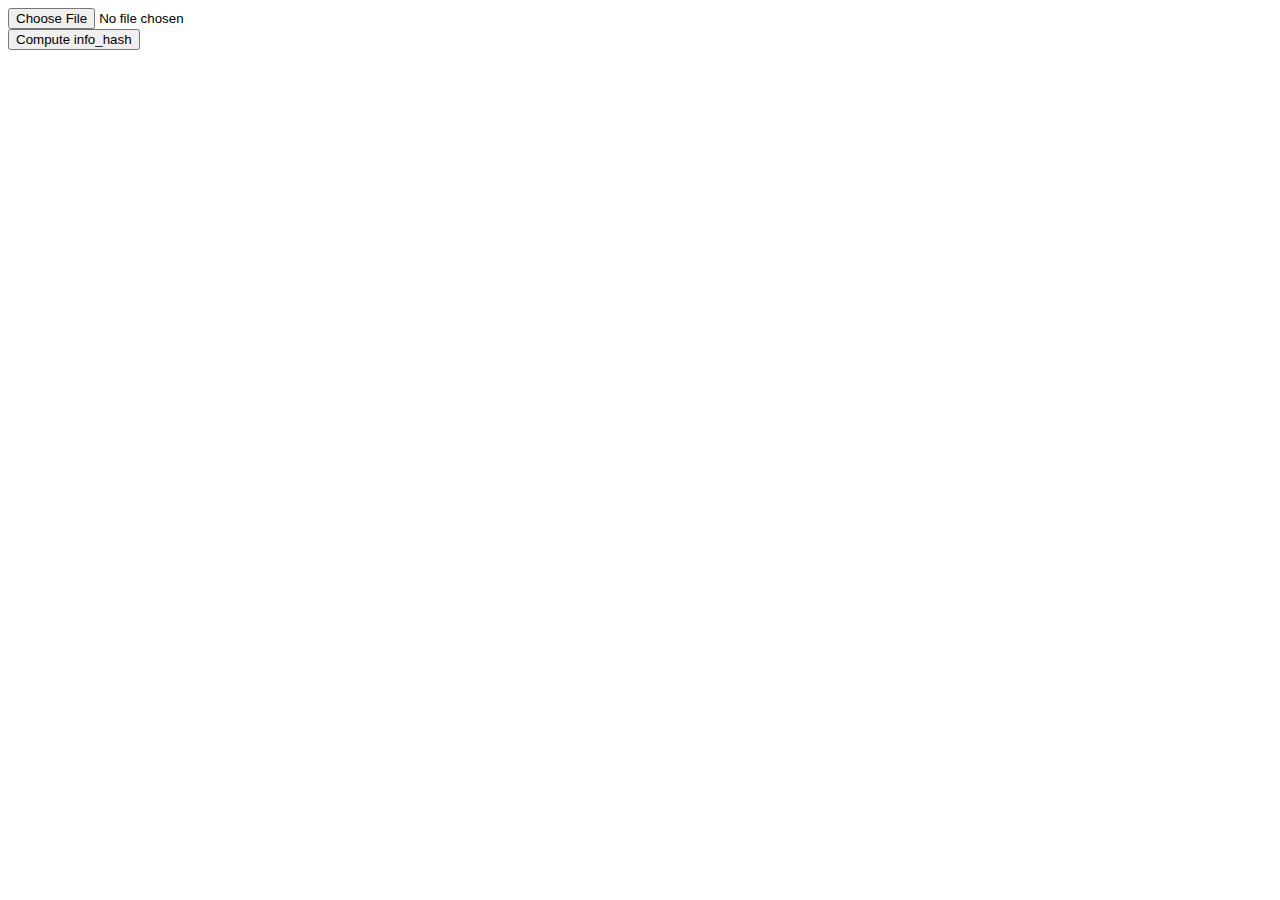
<file: other/torrentdecode.html>
<!DOCTYPE html>
<html>
<head>
	<title>TEST</title>
	<meta charset="utf-8" />
</head>
<body>
	<form action="index.html" method="post">
		<input type="file" name="file" />
	</form>
	<button onclick="getfile()">Compute info_hash</button>
	<div id="result"></div>
	<script type="text/javascript" src="https://rawgithub.com/srijs/rusha/master/rusha.js"></script>
	<script type="text/javascript" src="bencodebis.js"></script>
	<script type="text/javascript">
		var fileReader = new FileReader(), rusha = new Rusha(), myArray;
		function getfile(){
			try{
				var file = document.querySelector("input").files;
				if(file.length != 1)
					return console.error("You must select one file!");
				file = file[0];
				// Is this a torrent file? To know this, let's check the extension...
				if(file.name.slice(-8) != ".torrent"/* || file.type != "application/x-bittorrent" Not Working on Chrome*/)
					return console.error("You must select a torrent file!");
				if(file.size > 500*1024) //file.size is the size of the file in octets
					return console.error("This file is too big!");
				
				fileReader.readAsArrayBuffer(file); //Using this encoding, every byte corresponds to one character, which makes easy string delimitation
				fileReader.onloadend= function(){
					myArray = new Uint8Array(fileReader.result);
					myArray = bdecode(myArray);
					// It's Binary TIME! WOHOOO! #PartyHard
					document.getElementById('result').innerHTML=rusha.digestFromBuffer(Uint8Array(bencode(myArray.info)).buffer).toUpperCase();
					download("YOLO.torrent", "data:application/x-bittorrent;base64," + btoa(String.fromCharCode.apply(null, bencode(myArray))));
				};
			} catch (exception) {
				console.error(exception);
			}
		}
		function download(filename, data) {
			var pom = document.createElement('a');
			pom.setAttribute('href', data);
			pom.setAttribute('download', filename);
			pom.setAttribute('style', 'display: none;')
			document.body.appendChild(pom); //Append it to the body to make it clickable
			pom.click();
			pom.remove();
		}
	</script>
</body>
</html>
</file>
